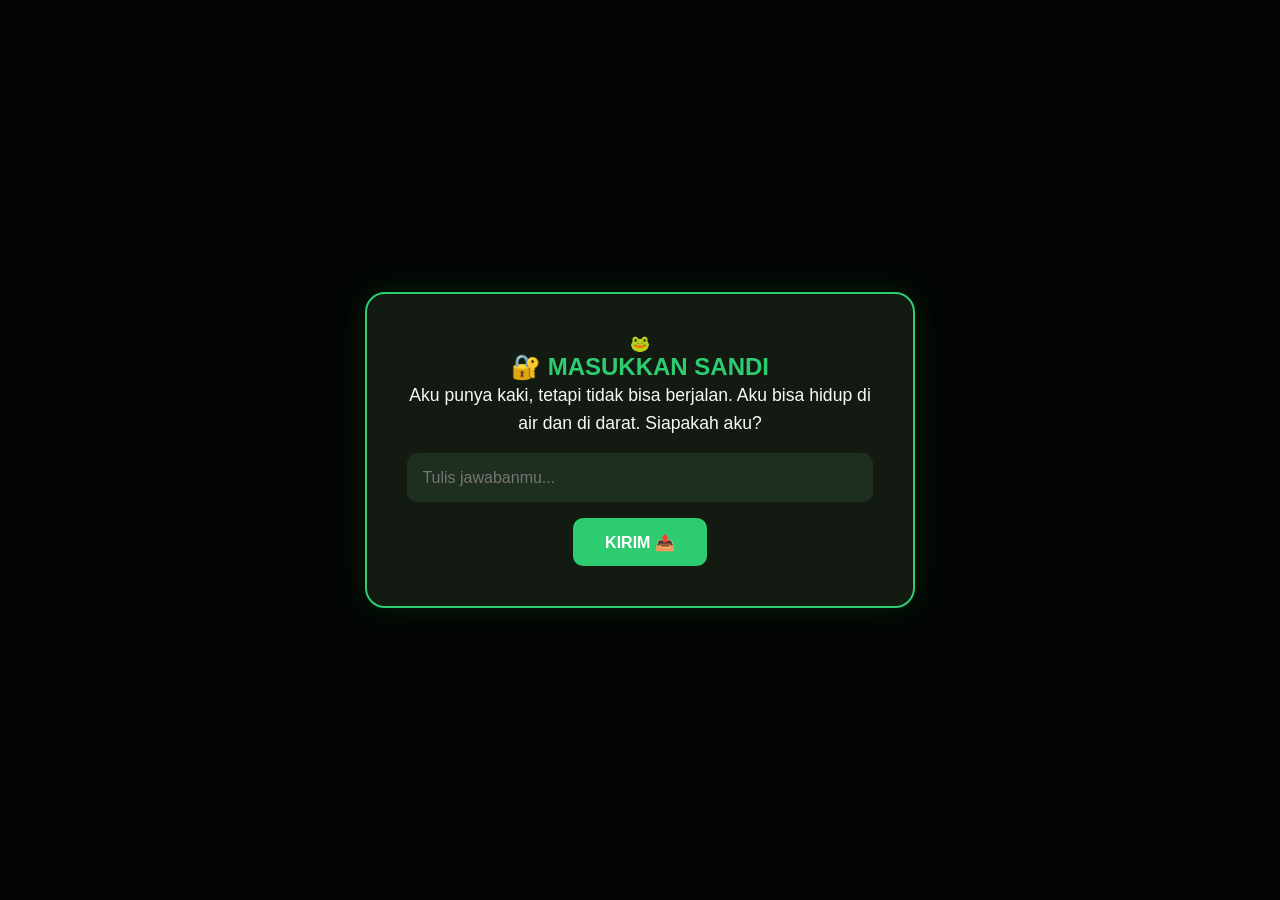
<file: Frog.html>
<!DOCTYPE html>
<html lang="id">
<head>
    <meta charset="UTF-8">
    <meta name="viewport" content="width=device-width, initial-scale=1.0">

    <title>🐸 KATAK | Birthday Experience</title>

    <link rel="stylesheet" href="Frog.css">
</head>

<body>

    <!-- ==================================================
         1. SANDI / TEKA-TEKI
    ================================================== -->

    <section id="sandi-screen" class="screen active">

        <div class="box">

            <div class="icon">🐸</div>

            <h1>🔐 MASUKKAN SANDI</h1>

            <p class="soal">
                Aku punya kaki, tetapi tidak bisa berjalan.
                Aku bisa hidup di air dan di darat.
                Siapakah aku?
            </p>

            <input
                type="text"
                id="jawaban-sandi"
                placeholder="Tulis jawabanmu..."
                autocomplete="off"
            >

            <button id="kirim-sandi">
                KIRIM 📤
            </button>

            <p id="sandi-salah" class="salah hidden">
                Katanya RATU KATAK, masa gatau 😝
            </p>

        </div>

    </section>


    <!-- ==================================================
         2. COUNTDOWN 10 - 0
    ================================================== -->

    <section id="hitung-screen" class="screen hidden">

        <div class="box tengah">

            <p class="label-kecil">
                ACCESS GRANTED
            </p>

            <h2>
                SYSTEM INITIALIZING...
            </h2>

            <div id="angka-hitung" class="angka-besar">
                10
            </div>

            <p class="loading-text">
                Preparing your surprise...
            </p>

        </div>

    </section>


    <!-- ==================================================
         3. KUE
    ================================================== -->

    <section id="kue-screen" class="screen hidden">

        <div class="box tengah">

            <p class="label-kecil">
                STEP 01
            </p>

            <h2>
                🎂 SEBUAH KUE
            </h2>

            <img
                src="20260914_190141_0000.png"
                alt="Kue ulang tahun"
                id="gambar-kue"
                class="gambar-kue"
            >

            <p class="petunjuk">
                🕯️ Lilinnya belum ditiup...
            </p>

            <button id="tiup-lilin">
                TIUP LILIN 💨
            </button>

        </div>

    </section>


    <!-- ==================================================
         4. FINAL COUNTDOWN
    ================================================== -->

    <section id="final-hitung-screen" class="screen hidden">

        <div class="box tengah">

            <p class="label-kecil">
                FINAL SEQUENCE
            </p>

            <div id="angka-final" class="angka-besar">
                3
            </div>

            <p class="final-label">
                GET READY
            </p>

            <p class="final-sub">
                YOUR SURPRISE IS LOADING...
            </p>

        </div>

    </section>


    <!-- ==================================================
         5. HUJAN HAPPY BIRTHDAY
    ================================================== -->

    <section id="hujan-screen" class="screen hidden">

        <div class="birthday-stage">

            <div id="wadah-hujan"></div>

            <div id="bentuk-hati" class="hidden">
                HAPPY BIRTHDAY
            </div>

            <button
                id="lanjut-kado"
                class="hidden"
            >
                LANJUT ➜
            </button>

        </div>

    </section>


    <!-- ==================================================
         6. KADO
    ================================================== -->

    <section id="kado-screen" class="screen hidden">

        <div class="box tengah">

            <p class="label-kecil">
                STEP 02
            </p>

            <h2>
                🎁 ADA SESUATU...
            </h2>

            <img
                src="20260914_190448_0000.png"
                alt="Kado ulang tahun"
                id="gambar-kado"
                class="gambar-kado"
            >

            <p class="petunjuk">
                👉 Klik kadonya untuk membuka
            </p>

        </div>

    </section>


    <!-- ==================================================
         7. ERROR SEQUENCE
    ================================================== -->

    <section id="error-screen" class="screen hidden">

    <div id="error-background"></div>

    <div class="kotak-error" id="kotak-error">

        <div class="error-symbol">
            ⚠
        </div>

        <h2>
            SYSTEM ERROR
        </h2>

        <p id="teks-error">
            Surprise.exe has stopped working.
        </p>

        <button id="error-button">
            ERROR
        </button>

        <span id="hitungan-klik">
            0/3
        </span>

    </div>

    </section>


    <!-- ==================================================
         8. HALAMAN ULANG TAHUN
    ================================================== -->
       <!-- ==================================================
     HALAMAN UTAMA
================================================== -->

<section id="utama-screen" class="screen hidden">

    <main class="konten-utama">

        <!-- ===============================
             KATAK
        =============================== -->

        <div class="karakter-wrapper">

            <img
                src="20260914_190529_0000.png"
                alt="Katak"
                class="gambar-karakter"
            >

        </div>


        <!-- ===============================
             UCAPAN
        =============================== -->

        <section class="bagian ucapan-section">

            <p class="section-label">
                SPECIAL DAY
            </p>

            <h1 class="judul-besar">
                HAPPY BIRTHDAY, RATUUU! 🎉🎂💗
            </h1>

            <div class="ucapan">

                <p class="ucapan-title">
                    HAPPY BIRTHDAY, RATUUU! 🎉🎂💗
                </p>

                <p>
                    Semoga kamu selalu diberi umur yang panjang, 
                    kesehatan, kebahagiaan, dan dijauhkan dari 
                    segala hal buruk serta berbagai masalah yang 
                    mungkin datang dalam hidupmu.
                </p>

                <p>
                    Semoga semua harapan dan keinginanmu bisa 
                    tercapai satu per satu, dan semoga di umur 
                    yang baru ini kamu bisa menjadi pribadi yang 
                    lebih kuat, lebih bahagia, dan selalu 
                    dikelilingi oleh orang-orang yang tulus 
                    menyayangimu. 🫶🏻
                </p>

                <p>
                    Dan ingat ya, Ratuu, setiap kali kamu punya 
                    masalah, jangan pernah ragu untuk bercerita
                    kepada kami. Kamu nggak harus selalu terlihat 
                    kuat dan nggak harus menghadapi semuanya sendirian.
                </p>
                
                <p>
                    Karena teman yang baik nggak akan pernah tega melihat
                    temannya memendam semua kesedihan sendirian.
                </p>
                
                <p>
                    Terkadang, kamu mungkin berusaha menutupi apa yang
                    sedang kamu rasakan,berpura-pura baik-baik saja, dan
                    tersenyum seolah nggak ada apa-apa.
                </p>
                
                <p>
                    Tapi percayalah, kami akan tetap berusaha memahami kamu
                    dari sikapmu, bahkan ketika kamu nggak mengatakan apa pun.
                </p>

            </div>

        </section>


        <!-- ===============================
             ALBUM
        =============================== -->

        <section class="bagian album-section">

            <p class="section-label">
                MEMORY ARCHIVE
            </p>

            <h2>
                📸 ALBUM
            </h2>

            <div class="album-foto">

                <div class="foto-item">
                    <img src="IMG-20260914-WA0108.jpg" alt="Memory 1">
                </div>

                <div class="foto-item">
                    <img src="IMG-20260914-WA0109.jpg" alt="Memory 2">
                </div>

                <div class="foto-item">
                    <img src="IMG-20260914-WA0111.jpg" alt="Memory 3">
                </div>

                <div class="foto-item">
                    <img src="IMG-20260914-WA0118.jpg" alt="Memory 4">
                </div>

                <div class="foto-item">
                    <img src="IMG-20260914-WA0110.jpg" alt="Memory 5">
                </div>

                <div class="foto-item">
                    <img src="IMG-20260914-WA0117.jpg" alt="Memory 6">
                </div>

                <div class="foto-item">
                    <img src="IMG-20260914-WA0107.jpg" alt="Memory 7">
                </div>

                <div class="foto-item">
                    <img src="IMG-20260914-WA0113.jpg" alt="Memory 8">
                </div>

                <div class="foto-item">
                    <img src="IMG-20260912-WA0009(1).jpg" alt="Memory 9">
                </div>

                <div class="foto-item">
                    <img src="IMG-20260914-WA0115.jpg" alt="Memory 10">
                </div>

            </div>

        </section>


        <!-- ===============================
             SPOTIFY
        =============================== -->

        <section class="bagian spotify-section">

            <p class="section-label">
                SOUNDTRACK
            </p>

            <h2>
                🎵 SPOTIFY
            </h2>

            <div class="spotify-box">

                <!--
                    Nanti iframe Spotify dimasukkan di sini.
                -->

                <iframe
                    src="https://open.spotify.com/embed/track/54ZIksXv8B5LXnJ8YwJZ9U"
                    width="100%"
                    height="152"
                    frameborder="0"
                    allowfullscreen=""
                    allow="autoplay; clipboard-write; encrypted-media; fullscreen; picture-in-picture"
                    loading="lazy">
                </iframe>

            </div>

        </section>


        <!-- ===============================
             SURAT
        =============================== -->

        <section class="bagian surat-section">

            <p class="section-label">
                FINAL MESSAGE
            </p>

            <h2>
                💌 SURAT
            </h2>

            <div class="surat">

                <p>
                    Jadi...
                </p>

                <p>
                    Jangan pernah merasa bahwa kamu
                    harus menyelesaikan semuanya 
                    sendirian, ya.
                </p>

                <p>
                     Kalau dunia terasa melelahkan, 
                    kalau ada sesuatu yang mengganggu 
                    pikiranmu, atau kalau kamu cuma 
                    butuh seseorang untuk mendengarkan 
                    ceritamu, kami akan selalu berusaha 
                    ada buat kamu.
                </p>

                <p>
                    Kamu nggak harus selalu punya alasan 
                    untuk bercerita, dan kamu nggak perlu 
                    takut dianggap merepotkan 
                </p>

                <p>
                    Karena terkadang, yang kamu butuhkan 
                    bukanlah solusi, melainkan seseorang 
                    yang mau mendengarkan tanpa menghakimi.
                </p>

                <p class="signature">
                    — MBG
                </p>

            </div>

        </section>


        <!-- ===============================
             NEXT
        =============================== -->

        <section class="next-section">

            <p>
                THE STORY ISN'T OVER YET...
            </p>

            <button
                id="tombol-next"
                class="tombol-besar"
            >
                NEXT ➜
            </button>

        </section>


        <footer>

            <p>
                🐸 Made for the Ratu Katak
                🌋 Created by Incess Krakatau 
            </p>

        </footer>

    </main>

</section>           
 


    <!-- ==================================================
         JAVASCRIPT
    ================================================== -->

    <script src="Frog.js"></script>

</body>
    </html>
</file>
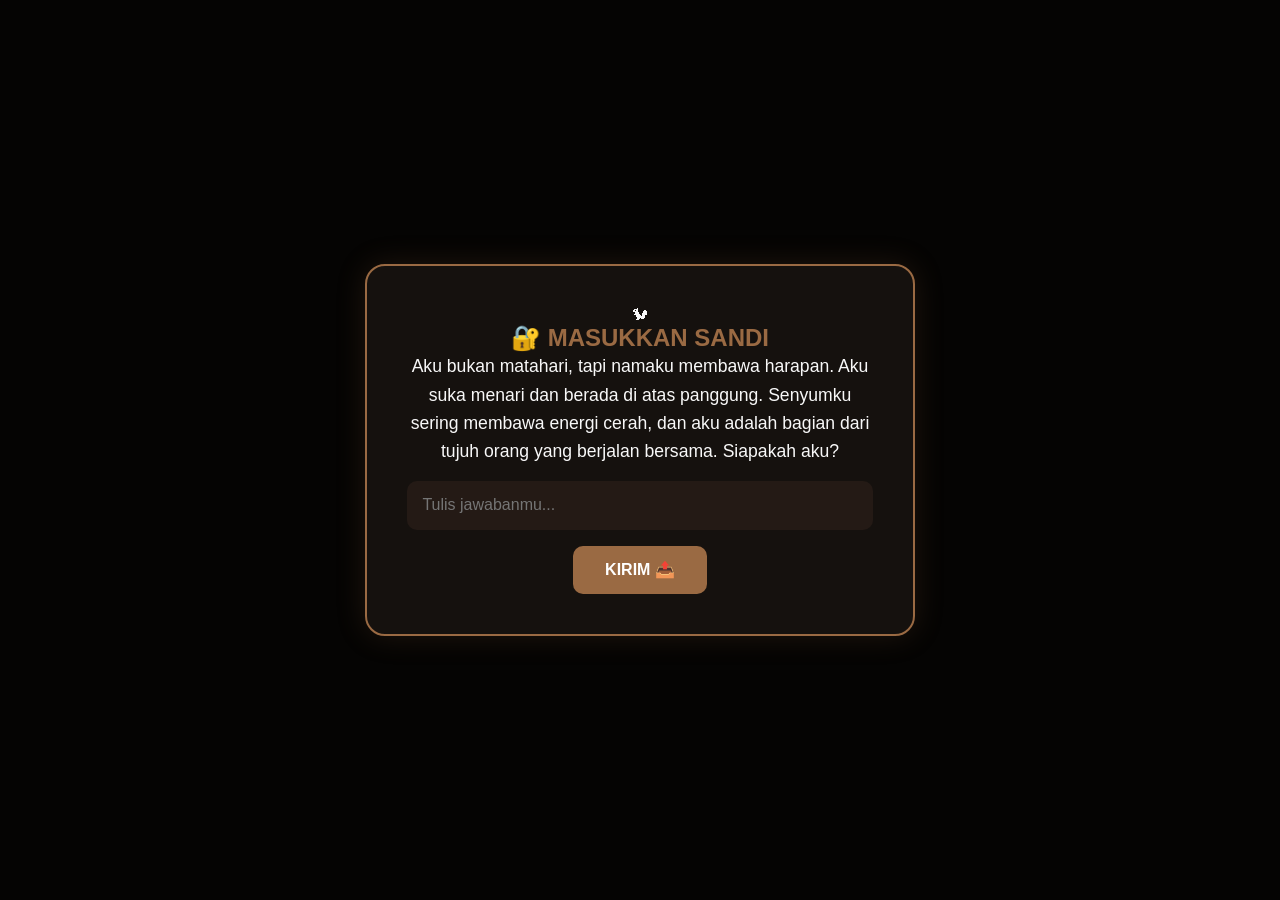
<file: Jhope.html>
<!DOCTYPE html>
<html lang="id">

<head>

    <meta charset="UTF-8">

    <meta
        name="viewport"
        content="width=device-width, initial-scale=1.0"
    >

    <title>🐿 JHOPE | Birthday Experience</title>

    <link
        rel="stylesheet"
        href="Jhope.css"
    >

</head>


<body>


    <!-- ==================================================
         1. SANDI / TEKA-TEKI
    ================================================== -->

    <section
        id="sandi-screen"
        class="screen active"
    >

        <div class="box">

            <div class="icon">
                🐿
            </div>

            <h1>
                🔐 MASUKKAN SANDI
            </h1>

            <p class="soal">
                Aku bukan matahari,
                tapi namaku membawa harapan.
                Aku suka menari dan berada di atas panggung.
                Senyumku sering membawa energi cerah,
                dan aku adalah bagian dari tujuh orang
                yang berjalan bersama.
                Siapakah aku?
            </p>

            <input
                type="text"
                id="jawaban-sandi"
                placeholder="Tulis jawabanmu..."
                autocomplete="off"
            >

            <button id="kirim-sandi">
                KIRIM 📤
            </button>

            <p
                id="sandi-salah"
                class="salah hidden"
            >
                Katanya ISTRI JHOPE,
                masa gatau 😝
            </p>

        </div>

    </section>



    <!-- ==================================================
         2. COUNTDOWN 10 - 0
    ================================================== -->

    <section
        id="hitung-screen"
        class="screen hidden"
    >

        <div class="box tengah">

            <p class="label-kecil">
                ACCESS GRANTED
            </p>

            <h2>
                SYSTEM INITIALIZING...
            </h2>

            <div
                id="angka-hitung"
                class="angka-besar"
            >
                10
            </div>

            <p class="loading-text">
                Preparing your surprise...
            </p>

        </div>

    </section>



    <!-- ==================================================
         3. KUE
    ================================================== -->

    <section
        id="kue-screen"
        class="screen hidden"
    >

        <div class="box tengah">

            <p class="label-kecil">
                STEP 01
            </p>

            <h2>
                🎂 SEBUAH KUE
            </h2>

            <img
                src="file_00000000c26882308c5512f2ee110e20.png"
                alt="Kue ulang tahun"
                id="gambar-kue"
                class="gambar-kue"
            >

            <p class="petunjuk">
                🎂 Kue nya belum diambil...
            </p>

            <button id="ambil-kue">
                AMBIL KUE 🍰
            </button>

        </div>

    </section>



    <!-- ==================================================
         4. FINAL COUNTDOWN
    ================================================== -->

    <section
        id="final-hitung-screen"
        class="screen hidden"
    >

        <div class="box tengah">

            <p class="label-kecil">
                FINAL SEQUENCE
            </p>

            <div
                id="angka-final"
                class="angka-besar"
            >
                3
            </div>

            <p class="final-label">
                GET READY
            </p>

            <p class="final-sub">
                YOUR SURPRISE IS LOADING...
            </p>

        </div>

    </section>



    <!-- ==================================================
         5. HUJAN HAPPY BIRTHDAY
    ================================================== -->

    <section
        id="hujan-screen"
        class="screen hidden"
    >

        <div class="birthday-stage">

            <div id="wadah-hujan"></div>

            <div
                id="bentuk-hati"
                class="hidden"
            >
                HAPPY BIRTHDAY
            </div>

            <button
                id="lanjut-kado"
                class="hidden"
            >
                LANJUT ➜
            </button>

        </div>

    </section>



    <!-- ==================================================
         6. KADO
    ================================================== -->

    <section
        id="kado-screen"
        class="screen hidden"
    >

        <div class="box tengah">

            <p class="label-kecil">
                STEP 02
            </p>

            <h2>
                🎁 ADA SESUATU...
            </h2>

            <img
                src="file_000000000dcc81fa9788ee8ab5171f32.png"
                alt="Kado ulang tahun"
                id="gambar-kado"
                class="gambar-kado"
            >

            <p class="petunjuk">
                👉 Klik kadonya untuk membuka
            </p>

        </div>

    </section>



    <!-- ==================================================
         7. ERROR SEQUENCE
    ================================================== -->

    <section
        id="error-screen"
        class="screen hidden"
    >

        <div id="error-background"></div>

        <div
            class="kotak-error"
            id="kotak-error"
        >

            <div class="error-symbol">
                ⚠
            </div>

            <h2>
                SYSTEM ERROR
            </h2>

            <p id="teks-error">
                Surprise.exe has stopped working.
            </p>

            <button id="error-button">
                ERROR
            </button>

            <span id="hitungan-klik">
                0/3
            </span>

        </div>

    </section>



    <!-- ==================================================
         8. HALAMAN ULANG TAHUN
    ================================================== -->

    <section
        id="utama-screen"
        class="screen hidden"
    >

        <main class="konten-utama">


            <!-- ===============================
                 J-HOPE
            =============================== -->

            <div class="karakter-wrapper">

                <img
                    src="1000543958-removebg-preview.png"
                    alt="J-Hope"
                    class="gambar-karakter"
                >

            </div>



            <!-- ===============================
                 UCAPAN
            =============================== -->

            <section
                class="bagian ucapan-section"
            >

                <p class="section-label">
                    SPECIAL DAY
                </p>

                <h1 class="judul-besar">
                    HAPPY BIRTHDAY
                </h1>

                <div class="ucapan">

                    <p class="ucapan-title">
                        HABEDEEEEE ADEKKKKK! 🎉🐿️🤎
                    </p>

                    <p>
                        Selamat ulang tahun untuk
                        istri J-Hope tercinta.
                    </p>

                    <p>
                        Semoga hari ini menjadi salah
                        satu hari yang paling
                        menyenangkan, dan semoga
                        tahun ini membawa banyak
                        hal baik untukmu.
                    </p>

                    <p>
                        Tetap jadi kamu yang unik,
                        lucu, menyebalkan, dan
                        tentunya tetap menjadi
                        istri J-Hope. 🐿️🤎
                    </p>

                </div>

            </section>



            <!-- ===============================
                 ALBUM
            =============================== -->

            <section
                class="bagian album-section"
            >

                <p class="section-label">
                    MEMORY ARCHIVE
                </p>

                <h2>
                    📸 ALBUM
                </h2>

                <div class="album-foto">


                    <div class="foto-item">
                        <img
                            src="IMG-20260914-WA0108.jpg"
                            alt="Memory 1"
                        >
                    </div>


                    <div class="foto-item">
                        <img
                            src="IMG-20260914-WA0109.jpg"
                            alt="Memory 2"
                        >
                    </div>


                    <div class="foto-item">
                        <img
                            src="IMG-20260914-WA0111.jpg"
                            alt="Memory 3"
                        >
                    </div>


                    <div class="foto-item">
                        <img
                            src="IMG-20260914-WA0118.jpg"
                            alt="Memory 4"
                        >
                    </div>


                    <div class="foto-item">
                        <img
                            src="IMG-20260914-WA0110.jpg"
                            alt="Memory 5"
                        >
                    </div>


                    <div class="foto-item">
                        <img
                            src="IMG-20260914-WA0117.jpg"
                            alt="Memory 6"
                        >
                    </div>


                    <div class="foto-item">
                        <img
                            src="IMG-20260914-WA0107.jpg"
                            alt="Memory 7"
                        >
                    </div>


                    <div class="foto-item">
                        <img
                            src="IMG-20260914-WA0113.jpg"
                            alt="Memory 8"
                        >
                    </div>


                    <div class="foto-item">
                        <img
                            src="IMG-20260912-WA0009(1).jpg"
                            alt="Memory 9"
                        >
                    </div>


                    <div class="foto-item">
                        <img
                            src="IMG-20260914-WA0115.jpg"
                            alt="Memory 10"
                        >
                    </div>


                </div>

            </section>



            <!-- ===============================
                 SPOTIFY
            =============================== -->

            <section
                class="bagian spotify-section"
            >

                <p class="section-label">
                    SOUNDTRACK
                </p>

                <h2>
                    🎵 SPOTIFY
                </h2>

                <div class="spotify-box">

                    <iframe
                        src="https://open.spotify.com/embed/track/54ZIksXv8B5LXnJ8YwJZ9U"
                        width="100%"
                        height="152"
                        frameborder="0"
                        allowfullscreen=""
                        allow="autoplay; clipboard-write; encrypted-media; fullscreen; picture-in-picture"
                        loading="lazy">
                    </iframe>

                </div>

            </section>



            <!-- ===============================
                 SURAT
            =============================== -->

            <section
                class="bagian surat-section"
            >

                <p class="section-label">
                    FINAL MESSAGE
                </p>

                <h2>
                    💌 SURAT
                </h2>

                <div class="surat">

                    <p>
                        Ni Hao...
                    </p>

                    <p>
                        Di hari spesial ini, saya
                        Incess Krakatau cuma mau
                        bilang: terima kasih sudah
                        ada di dunia ini.
                    </p>

                    <p>
                        Terima kasih sudah menjadi
                        dirimu sendiri. Semoga
                        perjalananmu ke depan
                        dipenuhi banyak hal baik,
                        orang-orang baik, dan alasan
                        untuk terus tersenyum.
                    </p>

                    <p>
                        Semoga semua impianmu
                        perlahan menemukan jalannya
                        untuk menjadi nyata.
                    </p>

                    <p>
                        Selamat ulang tahun,
                        wahai ISTRI JHOPE. 🐿️🤎
                    </p>

                    <p class="signature">
                        — Incess Krakatau
                    </p>

                </div>

            </section>



            <!-- ===============================
                 NEXT
            =============================== -->

            <section class="next-section">

                <p>
                    THE STORY ISN'T OVER YET...
                </p>

                <button
                    id="tombol-next"
                    class="tombol-besar"
                >
                    NEXT ➜
                </button>

            </section>



            <footer>

                <p>
                    🐿️ Made for the istri J-Hope
                </p>

            </footer>


        </main>

    </section>



    <!-- ==================================================
         JAVASCRIPT
    ================================================== -->

    <script src="Jhope.js"></script>

</body>

</html>
</file>
<file: Frog.css>
:root {
    --hijau: #2ecc71;
    --hijau-gelap: #27ae60;
    --hijau-terang: #8cffb5;
    --hitam: #030603;
    --abu: #121a12;
    --abu-terang: #1a261a;
    --putih: #f8f8f8;
    --merah: #ff4444;
 }

/* =====================================================
   RESET
===================================================== */

* {
    margin: 0;
    padding: 0;
    box-sizing: border-box;
    font-family: "Segoe UI", sans-serif;
}


html {
    scroll-behavior: smooth;
}


body {
    background: var(--hitam);
    color: var(--putih);
    min-height: 100vh;
    overflow-x: hidden;
}


/* =====================================================
   SCREEN UMUM
===================================================== */

.screen {
    position: fixed;
    inset: 0;

    display: flex;
    align-items: center;
    justify-content: center;

    padding: 2rem;

    opacity: 0;
    visibility: hidden;

    transition:
        opacity 0.5s ease,
        visibility 0.5s ease;
}


.screen.active {
    opacity: 1;
    visibility: visible;
}


.screen.hidden {
    display: none !important;
}


/* =====================================================
   KHUSUS HALAMAN UTAMA
   HARUS BISA SCROLL
===================================================== */

#utama-screen {
    position: absolute;
    inset: auto;

    top: 0;
    left: 0;

    width: 100%;
    min-height: 100vh;
    height: auto;

    display: block;

    padding: 0;

    opacity: 0;
    visibility: hidden;

    overflow: visible;
}


#utama-screen.active {
    display: block;

    opacity: 1;
    visibility: visible;
}


#utama-screen.hidden {
    display: none !important;
}


/* =====================================================
   BOX
===================================================== */

.box {
    width: min(90%, 550px);

    background: var(--abu);

    padding: 2.5rem;

    border-radius: 20px;

    border: 2px solid var(--hijau);

    text-align: center;

    box-shadow:
        0 0 30px rgba(46, 204, 113, 0.12);
}


.box.penuh {
    width: min(95%, 700px);
    min-height: 400px;
}


.box.tengah {
    text-align: center;
}



/* =====================================================
   TEXT
===================================================== */

h1,
h2,
h3 {
    color: var(--hijau);
}


h2 {
    margin-bottom: 1.5rem;
    font-size: 1.5rem;
}


.soal {
    font-size: 1.1rem;
    line-height: 1.6;
    margin-bottom: 1rem;
}


.label-kecil,
.section-label {
    color: var(--hijau);
    font-size: 0.75rem;
    font-weight: 700;
    letter-spacing: 0.25em;
    margin-bottom: 0.8rem;
}


.loading-text,
.final-sub {
    color: #88aa88;
}


.final-label {
    color: var(--hijau);
    font-size: 1.2rem;
    font-weight: bold;
    letter-spacing: 0.2em;
}


/* =====================================================
   INPUT
===================================================== */

input {
    width: 100%;

    padding: 0.9rem;

    margin-bottom: 1rem;

    border-radius: 10px;

    border: 1px solid transparent;

    outline: none;

    background: #1f2f1f;

    color: white;

    font-size: 1rem;

    transition: border 0.2s;
}


input:focus {
    border-color: var(--hijau);
}


/* =====================================================
   BUTTON
===================================================== */

button {
    background: var(--hijau);

    color: white;

    border: none;

    padding: 0.9rem 2rem;

    border-radius: 10px;

    font-size: 1rem;

    font-weight: 600;

    cursor: pointer;

    transition:
        transform 0.2s,
        background 0.2s,
        box-shadow 0.2s;
}


button:hover {
    background: var(--hijau-gelap);

    transform: scale(1.05);

    box-shadow:
        0 0 20px rgba(46, 204, 113, 0.3);
}


button:disabled {
    opacity: 0.5;
    cursor: not-allowed;
    transform: none;
}


/* =====================================================
   SALAH
===================================================== */

.salah {
    color: #ff6b6b;
    margin-top: 0.5rem;
}


/* =====================================================
   HIDDEN
===================================================== */

.hidden {
    display: none !important;
}


/* =====================================================
   COUNTDOWN
===================================================== */

.angka-besar {
    font-size: 5rem;

    font-weight: bold;

    color: var(--hijau);

    margin: 2rem 0;

    text-shadow:
        0 0 25px rgba(46, 204, 113, 0.5);
}


.angka-besar.pulse {
    animation: pulseNumber 0.3s ease;
}


@keyframes pulseNumber {

    0% {
        transform: scale(0.8);
        opacity: 0.4;
    }

    100% {
        transform: scale(1);
        opacity: 1;
    }

}


/* =====================================================
   KUE & KADO
===================================================== */

.gambar-kue,
.gambar-kado {

    max-width: 280px;

    width: 80%;

    margin: 1.5rem auto;

    display: block;

    border-radius: 12px;

    transition:
        transform 0.3s ease,
        filter 0.3s ease;

}


.gambar-kue:hover,
.gambar-kado:hover {

    transform: scale(1.05);

}


.petunjuk {

    color: #88aa88;

    font-style: italic;

    margin-bottom: 1rem;

}


/* =====================================================
   HUJAN HAPPY BIRTHDAY
===================================================== */

#hujan-screen {
    background:
        radial-gradient(
            circle at center,
            #102512 0%,
            #030603 70%
        );
}


.birthday-stage {

    position: relative;

    width: 100%;
    height: 100%;

    display: flex;

    align-items: center;

    justify-content: center;

    overflow: hidden;

}


#wadah-hujan {

    position: absolute;

    inset: 0;

    width: 100%;
    height: 100%;

    overflow: hidden;

}


/* =====================================================
   TEKS JATUH
===================================================== */

.teks-jatuh {

    position: absolute;

    top: -50px;

    font-size: 1rem;

    font-weight: bold;

    color: var(--hijau);

    white-space: nowrap;

    pointer-events: none;

    text-shadow:
        0 0 10px rgba(46, 204, 113, 0.6);

    animation:
        jatuh 3.5s linear forwards;

}


@keyframes jatuh {

    from {
        transform:
            translateY(-60px)
            rotate(0deg);

        opacity: 0;
    }

    10% {
        opacity: 1;
    }

    to {
        transform:
            translateY(110vh)
            rotate(8deg);

        opacity: 0;
    }

}


/* =====================================================
   LOVE DARI HAPPY BIRTHDAY
===================================================== */

.love-text {

    position: absolute;

    transform:
        translate(-50%, -50%);

    color: var(--hijau-terang);

    font-size: clamp(
        7px,
        1.2vw,
        14px
    );

    font-weight: 800;

    white-space: nowrap;

    opacity: 0;

    pointer-events: none;

    text-shadow:
        0 0 8px rgba(46, 204, 113, 0.8),
        0 0 18px rgba(46, 204, 113, 0.35);

    animation:
        loveMuncul 0.8s ease forwards;

}


@keyframes loveMuncul {

    from {
        opacity: 0;
        transform:
            translate(-50%, -50%)
            scale(0);
    }

    to {
        opacity: 1;
        transform:
            translate(-50%, -50%)
            scale(1);
    }

}


/* =====================================================
   TULISAN HAPPY BIRTHDAY TENGAH
===================================================== */

#bentuk-hati {

    position: absolute;

    top: 50%;
    left: 50%;

    transform:
        translate(-50%, -50%)
        scale(0);

    color: white;

    font-size: clamp(
        1.5rem,
        5vw,
        4rem
    );

    font-weight: 900;

    letter-spacing: 0.08em;

    text-align: center;

    text-shadow:
        0 0 15px var(--hijau),
        0 0 40px var(--hijau);

    pointer-events: none;

}


#bentuk-hati.muncul {

    animation:
        munculLove 1s
        cubic-bezier(.17,.67,.3,1.3)
        forwards;

}


@keyframes munculLove {

    from {
        opacity: 0;
        transform:
            translate(-50%, -50%)
            scale(0);
    }

    to {
        opacity: 1;
        transform:
            translate(-50%, -50%)
            scale(1);
    }

}


/* =====================================================
   TOMBOL LANJUT
===================================================== */

#lanjut-kado {

    position: absolute;

    left: 50%;
    bottom: 8%;

    transform:
        translateX(-50%)
        scale(0);

}


#lanjut-kado.muncul {

    animation:
        munculButton 0.8s ease forwards;

}


@keyframes munculButton {

    to {
        transform:
            translateX(-50%)
            scale(1);
    }

}


/* =====================================================
   ERROR
===================================================== */

#error-screen {

    background:
        radial-gradient(
            circle,
            #250909,
            #030303 70%
        );

}


.kotak-error {

    position: relative;

    z-index: 10;

    background: #2c1a1a;

    border: 2px solid var(--merah);

    padding: 2.5rem;

    border-radius: 15px;

    text-align: center;

    cursor: pointer;

    transition:
        all 0.3s;

    box-shadow:
        0 0 30px rgba(255, 68, 68, 0.15);

}


.kotak-error h2 {

    color: var(--merah);

}


.kotak-error.beres {

    background: #1a2f1a;

    border-color: var(--hijau);

}


.kotak-error.beres h2 {

    color: var(--hijau);

}


.error-symbol {

    font-size: 3rem;

    color: var(--merah);

    margin-bottom: 1rem;

}


#hitungan-klik {

    display: block;

    margin-top: 1rem;

    color: #ff8888;

    font-weight: bold;

}


#error-button {

    margin-top: 1.5rem;

    background: var(--merah);

}


#error-button:hover {

    background: #cc2222;

}


.shake {

    animation:
        shake 0.35s ease;

}


@keyframes shake {

    0%,
    100% {
        transform: translateX(0);
    }

    25% {
        transform: translateX(-10px);
    }

    75% {
        transform: translateX(10px);
    }

}


/* =====================================================
   ERROR LEVEL
===================================================== */

.error-level-1 {
    animation:
        errorFlash 0.5s;
}


.error-level-2 {
    animation:
        errorFlash 0.25s infinite;
}


.error-level-3 {
    animation:
        errorChaos 0.15s infinite;
}


@keyframes errorFlash {

    50% {
        filter: brightness(2);
    }

}


@keyframes errorChaos {

    50% {
        transform:
            translate(
                2px,
                -2px
            );
    }

}


/* =====================================================
   HALAMAN UTAMA
===================================================== */

.konten-utama {

    width: min(
        900px,
        100%
    );

    min-height: 100vh;

    margin: 0 auto;

    padding:
        50px
        20px
        100px;

    text-align: center;

}


/* =====================================================
   KARAKTER
===================================================== */

.karakter-wrapper {

    margin-bottom: 25px;

}


.gambar-karakter {

    max-width: 220px;

    width: 65%;

    height: auto;

    border-radius: 50%;

    border: 4px solid var(--hijau);

    box-shadow:
        0 0 30px
        rgba(46, 204, 113, 0.25);

}


/* =====================================================
   JUDUL
===================================================== */

.judul-besar {

    font-size:
        clamp(
            2rem,
            7vw,
            4.5rem
        );

    color: var(--hijau);

    margin-bottom: 3rem;

    line-height: 1;

    text-shadow:
        0 0 20px
        rgba(46, 204, 113, 0.3);

}


/* =====================================================
   BAGIAN
===================================================== */

.bagian {

    background:
        linear-gradient(
            145deg,
            var(--abu),
            var(--abu-terang)
        );

    padding: 2rem;

    border-radius: 18px;

    border-left:
        4px solid var(--hijau);

    margin-bottom: 2.5rem;

    text-align: left;

    box-shadow:
        0 10px 30px
        rgba(0, 0, 0, 0.25);

}


.bagian h2 {

    margin-bottom: 1.5rem;

}


.section-description {

    color: #9ab09a;

    line-height: 1.6;

    margin-bottom: 1.5rem;

}


/* =====================================================
   UCAPAN
===================================================== */

.ucapan {

    background: #1a2f1a;

    padding: 2rem;

    border-radius: 14px;

    line-height: 1.8;

}


.ucapan p {

    margin-bottom: 1rem;

}


.ucapan p:last-child {

    margin-bottom: 0;

}


.ucapan-title {

    color: var(--hijau);

    font-size: 1.3rem;

    font-weight: bold;

}


/* =====================================================
   ALBUM
===================================================== */

.album-foto {

    display: grid;

    grid-template-columns:
        repeat(
            auto-fit,
            minmax(
                140px,
                1fr
            )
        );

    gap: 1rem;

}


.foto-item {

    overflow: hidden;

    border-radius: 12px;

    background: #0c120c;

}


.foto-item img {

    display: block;

    width: 100%;

    aspect-ratio: 1;

    object-fit: cover;

    transition:
        transform 0.4s ease;

}


.foto-item:hover img {

    transform:
        scale(1.08);

}


/* =====================================================
   SPOTIFY
===================================================== */

.spotify-section {

    text-align: left;

}


.spotify-box {

    width: 100%;

    overflow: hidden;

    border-radius: 14px;

}


.spotify-box iframe {

    display: block;

    width: 100%;

    max-width: 100%;

    border: 0;

}


/* =====================================================
   SURAT
===================================================== */

.surat {

    background:
        #1a2f1a;

    padding: 2rem;

    border-radius: 14px;

    line-height: 1.8;

}


.surat p {

    margin-bottom: 1.2rem;

}


.surat p:last-child {

    margin-bottom: 0;

}


.signature {

    text-align: right;

    margin-top: 2rem;

    color: #88cc88;

    font-style: italic;

}


/* =====================================================
   NEXT
===================================================== */

.next-section {

    padding:
        30px
        20px
        60px;

    text-align: center;

}


.next-section p {

    color: #6f8c6f;

    font-size: 0.8rem;

    letter-spacing: 0.2em;

    margin-bottom: 1.5rem;

}


.tombol-besar {

    font-size: 1.3rem;

    padding:
        1rem
        3rem;

}


/* =====================================================
   FOOTER
===================================================== */

footer {

    color: #506050;

    font-size: 0.8rem;

    padding:
        20px;

}


/* =====================================================
   MOBILE
===================================================== */

@media (max-width: 600px) {

    .screen:not(#utama-screen) {

        padding:
            1rem;

    }


    .box {

        width: 95%;

        padding:
            1.5rem;

    }


    .angka-besar {

        font-size:
            3.5rem;

    }


    .konten-utama {

        padding:
            35px
            15px
            80px;

    }


    .bagian {

        padding:
            1.2rem;

    }


    .ucapan,
    .surat {

        padding:
            1.3rem;

    }


    .album-foto {

        grid-template-columns:
            repeat(
                2,
                1fr
            );

        gap:
            0.7rem;

    }


    .judul-besar {

        font-size:
            2.5rem;

    }


    .love-text {

        font-size:
            7px;

    }

    }
</file>
<file: Jhope.css>
:root {
    --coklat: #9a6a43;
    --coklat-gelap: #70482d;
    --coklat-terang: #d4a574;
    --hitam: #050403;
    --abu: #15110e;
    --abu-terang: #211914;
    --putih: #f8f8f8;
    --merah: #ff4444;
}

/* =====================================================
   RESET
===================================================== */

* {
    margin: 0;
    padding: 0;
    box-sizing: border-box;
    font-family: "Segoe UI", sans-serif;
}

html {
    scroll-behavior: smooth;
}

body {
    background: var(--hitam);
    color: var(--putih);
    min-height: 100vh;
    overflow-x: hidden;
}


/* =====================================================
   SCREEN UMUM
===================================================== */

.screen {
    position: fixed;
    inset: 0;

    display: flex;
    align-items: center;
    justify-content: center;

    padding: 2rem;

    opacity: 0;
    visibility: hidden;

    transition:
        opacity 0.5s ease,
        visibility 0.5s ease;
}

.screen.active {
    opacity: 1;
    visibility: visible;
}

.screen.hidden {
    display: none !important;
}


/* =====================================================
   KHUSUS HALAMAN UTAMA
   HARUS BISA SCROLL
===================================================== */

#utama-screen {
    position: absolute;
    inset: auto;

    top: 0;
    left: 0;

    width: 100%;
    min-height: 100vh;
    height: auto;

    display: block;

    padding: 0;

    opacity: 0;
    visibility: hidden;

    overflow: visible;
}

#utama-screen.active {
    display: block;

    opacity: 1;
    visibility: visible;
}

#utama-screen.hidden {
    display: none !important;
}


/* =====================================================
   BOX
===================================================== */

.box {
    width: min(90%, 550px);

    background: var(--abu);

    padding: 2.5rem;

    border-radius: 20px;

    border: 2px solid var(--coklat);

    text-align: center;

    box-shadow:
        0 0 30px rgba(154, 106, 67, 0.18);
}

.box.penuh {
    width: min(95%, 700px);
    min-height: 400px;
}

.box.tengah {
    text-align: center;
}


/* =====================================================
   TEXT
===================================================== */

h1,
h2,
h3 {
    color: var(--coklat);
}

h2 {
    margin-bottom: 1.5rem;
    font-size: 1.5rem;
}

.soal {
    font-size: 1.1rem;
    line-height: 1.6;
    margin-bottom: 1rem;
}

.label-kecil,
.section-label {
    color: var(--coklat);
    font-size: 0.75rem;
    font-weight: 700;
    letter-spacing: 0.25em;
    margin-bottom: 0.8rem;
}

.loading-text,
.final-sub {
    color: #a98a70;
}

.final-label {
    color: var(--coklat);
    font-size: 1.2rem;
    font-weight: bold;
    letter-spacing: 0.2em;
}


/* =====================================================
   INPUT
===================================================== */

input {
    width: 100%;

    padding: 0.9rem;

    margin-bottom: 1rem;

    border-radius: 10px;

    border: 1px solid transparent;

    outline: none;

    background: #241a15;

    color: white;

    font-size: 1rem;

    transition: border 0.2s;
}

input:focus {
    border-color: var(--coklat);
}


/* =====================================================
   BUTTON
===================================================== */

button {
    background: var(--coklat);

    color: white;

    border: none;

    padding: 0.9rem 2rem;

    border-radius: 10px;

    font-size: 1rem;

    font-weight: 600;

    cursor: pointer;

    transition:
        transform 0.2s,
        background 0.2s,
        box-shadow 0.2s;
}

button:hover {
    background: var(--coklat-gelap);

    transform: scale(1.05);

    box-shadow:
        0 0 20px rgba(154, 106, 67, 0.35);
}

button:disabled {
    opacity: 0.5;
    cursor: not-allowed;
    transform: none;
}


/* =====================================================
   SALAH
===================================================== */

.salah {
    color: #ff6b6b;
    margin-top: 0.5rem;
}


/* =====================================================
   HIDDEN
===================================================== */

.hidden {
    display: none !important;
}


/* =====================================================
   COUNTDOWN
===================================================== */

.angka-besar {
    font-size: 5rem;

    font-weight: bold;

    color: var(--coklat);

    margin: 2rem 0;

    text-shadow:
        0 0 25px rgba(154, 106, 67, 0.55);
}

.angka-besar.pulse {
    animation: pulseNumber 0.3s ease;
}

@keyframes pulseNumber {

    0% {
        transform: scale(0.8);
        opacity: 0.4;
    }

    100% {
        transform: scale(1);
        opacity: 1;
    }
}


/* =====================================================
   KUE & KADO
===================================================== */

.gambar-kue,
.gambar-kado {
    max-width: 280px;

    width: 80%;

    margin: 1.5rem auto;

    display: block;

    border-radius: 12px;

    transition:
        transform 0.3s ease,
        filter 0.3s ease;
}

.gambar-kue:hover,
.gambar-kado:hover {
    transform: scale(1.05);
}

.petunjuk {
    color: #a98a70;

    font-style: italic;

    margin-bottom: 1rem;
}


/* =====================================================
   HUJAN HAPPY BIRTHDAY
===================================================== */

#hujan-screen {
    background:
        radial-gradient(
            circle at center,
            #2b1b10 0%,
            #050403 70%
        );
}

.birthday-stage {
    position: relative;

    width: 100%;
    height: 100%;

    display: flex;

    align-items: center;

    justify-content: center;

    overflow: hidden;
}

#wadah-hujan {
    position: absolute;

    inset: 0;

    width: 100%;
    height: 100%;

    overflow: hidden;
}


/* =====================================================
   TEKS JATUH
===================================================== */

.teks-jatuh {
    position: absolute;

    top: -50px;

    font-size: 1rem;

    font-weight: bold;

    color: var(--coklat);

    white-space: nowrap;

    pointer-events: none;

    text-shadow:
        0 0 10px rgba(154, 106, 67, 0.65);

    animation:
        jatuh 3.5s linear forwards;
}

@keyframes jatuh {

    from {
        transform:
            translateY(-60px)
            rotate(0deg);

        opacity: 0;
    }

    10% {
        opacity: 1;
    }

    to {
        transform:
            translateY(110vh)
            rotate(8deg);

        opacity: 0;
    }
}


/* =====================================================
   LOVE DARI HAPPY BIRTHDAY
===================================================== */

.love-text {
    position: absolute;

    transform:
        translate(-50%, -50%);

    color: var(--coklat-terang);

    font-size: clamp(
        7px,
        1.2vw,
        14px
    );

    font-weight: 800;

    white-space: nowrap;

    opacity: 0;

    pointer-events: none;

    text-shadow:
        0 0 8px rgba(212, 165, 116, 0.85),
        0 0 18px rgba(154, 106, 67, 0.4);

    animation:
        loveMuncul 0.8s ease forwards;
}

@keyframes loveMuncul {

    from {
        opacity: 0;

        transform:
            translate(-50%, -50%)
            scale(0);
    }

    to {
        opacity: 1;

        transform:
            translate(-50%, -50%)
            scale(1);
    }
}


/* =====================================================
   TULISAN HAPPY BIRTHDAY TENGAH
===================================================== */

#bentuk-hati {
    position: absolute;

    top: 50%;
    left: 50%;

    transform:
        translate(-50%, -50%)
        scale(0);

    color: white;

    font-size: clamp(
        1.5rem,
        5vw,
        4rem
    );

    font-weight: 900;

    letter-spacing: 0.08em;

    text-align: center;

    text-shadow:
        0 0 15px var(--coklat),
        0 0 40px var(--coklat);

    pointer-events: none;
}

#bentuk-hati.muncul {
    animation:
        munculLove 1s
        cubic-bezier(.17,.67,.3,1.3)
        forwards;
}

@keyframes munculLove {

    from {
        opacity: 0;

        transform:
            translate(-50%, -50%)
            scale(0);
    }

    to {
        opacity: 1;

        transform:
            translate(-50%, -50%)
            scale(1);
    }
}


/* =====================================================
   TOMBOL LANJUT
===================================================== */

#lanjut-kado {
    position: absolute;

    left: 50%;
    bottom: 8%;

    transform:
        translateX(-50%)
        scale(0);
}

#lanjut-kado.muncul {
    animation:
        munculButton 0.8s ease forwards;
}

@keyframes munculButton {

    to {
        transform:
            translateX(-50%)
            scale(1);
    }
}


/* =====================================================
   ERROR
===================================================== */

#error-screen {
    background:
        radial-gradient(
            circle,
            #250909,
            #030303 70%
        );
}

.kotak-error {
    position: relative;

    z-index: 10;

    background: #2c1a1a;

    border: 2px solid var(--merah);

    padding: 2.5rem;

    border-radius: 15px;

    text-align: center;

    cursor: pointer;

    transition:
        all 0.3s;

    box-shadow:
        0 0 30px rgba(255, 68, 68, 0.15);
}

.kotak-error h2 {
    color: var(--merah);
}

.kotak-error.beres {
    background: #211914;

    border-color: var(--coklat);
}

.kotak-error.beres h2 {
    color: var(--coklat);
}

.error-symbol {
    font-size: 3rem;

    color: var(--merah);

    margin-bottom: 1rem;
}

#hitungan-klik {
    display: block;

    margin-top: 1rem;

    color: #ff8888;

    font-weight: bold;
}

#error-button {
    margin-top: 1.5rem;

    background: var(--merah);
}

#error-button:hover {
    background: #cc2222;
}

.shake {
    animation:
        shake 0.35s ease;
}

@keyframes shake {

    0%,
    100% {
        transform: translateX(0);
    }

    25% {
        transform: translateX(-10px);
    }

    75% {
        transform: translateX(10px);
    }
}


/* =====================================================
   ERROR LEVEL
===================================================== */

.error-level-1 {
    animation:
        errorFlash 0.5s;
}

.error-level-2 {
    animation:
        errorFlash 0.25s infinite;
}

.error-level-3 {
    animation:
        errorChaos 0.15s infinite;
}

@keyframes errorFlash {

    50% {
        filter: brightness(2);
    }
}

@keyframes errorChaos {

    50% {
        transform:
            translate(
                2px,
                -2px
            );
    }
}


/* =====================================================
   HALAMAN UTAMA
===================================================== */

.konten-utama {
    width: min(
        900px,
        100%
    );

    min-height: 100vh;

    margin: 0 auto;

    padding:
        50px
        20px
        100px;

    text-align: center;
}


/* =====================================================
   KARAKTER J-HOPE
===================================================== */

.karakter-wrapper {
    margin-bottom: 25px;
}

.gambar-karakter {
    max-width: 220px;

    width: 65%;

    height: auto;

    border-radius: 50%;

    border: 4px solid var(--coklat);

    box-shadow:
        0 0 30px
        rgba(154, 106, 67, 0.3);
}


/* =====================================================
   JUDUL
===================================================== */

.judul-besar {
    font-size:
        clamp(
            2rem,
            7vw,
            4.5rem
        );

    color: var(--coklat);

    margin-bottom: 3rem;

    line-height: 1;

    text-shadow:
        0 0 20px
        rgba(154, 106, 67, 0.35);
}


/* =====================================================
   BAGIAN
===================================================== */

.bagian {
    background:
        linear-gradient(
            145deg,
            var(--abu),
            var(--abu-terang)
        );

    padding: 2rem;

    border-radius: 18px;

    border-left:
        4px solid var(--coklat);

    margin-bottom: 2.5rem;

    text-align: left;

    box-shadow:
        0 10px 30px
        rgba(0, 0, 0, 0.3);
}

.bagian h2 {
    margin-bottom: 1.5rem;
}

.section-description {
    color: #a98a70;

    line-height: 1.6;

    margin-bottom: 1.5rem;
}


/* =====================================================
   UCAPAN
===================================================== */

.ucapan {
    background: #241a15;

    padding: 2rem;

    border-radius: 14px;

    line-height: 1.8;
}

.ucapan p {
    margin-bottom: 1rem;
}

.ucapan p:last-child {
    margin-bottom: 0;
}

.ucapan-title {
    color: var(--coklat);

    font-size: 1.3rem;

    font-weight: bold;
}


/* =====================================================
   ALBUM
===================================================== */

.album-foto {
    display: grid;

    grid-template-columns:
        repeat(
            auto-fit,
            minmax(
                140px,
                1fr
            )
        );

    gap: 1rem;
}

.foto-item {
    overflow: hidden;

    border-radius: 12px;

    background: #0c0907;
}

.foto-item img {
    display: block;

    width: 100%;

    aspect-ratio: 1;

    object-fit: cover;

    transition:
        transform 0.4s ease;
}

.foto-item:hover img {
    transform:
        scale(1.08);
}


/* =====================================================
   SPOTIFY
===================================================== */

.spotify-section {
    text-align: left;
}

.spotify-box {
    width: 100%;

    overflow: hidden;

    border-radius: 14px;
}

.spotify-box iframe {
    display: block;

    width: 100%;

    max-width: 100%;

    border: 0;
}


/* =====================================================
   SURAT
===================================================== */

.surat {
    background:
        #241a15;

    padding: 2rem;

    border-radius: 14px;

    line-height: 1.8;
}

.surat p {
    margin-bottom: 1.2rem;
}

.surat p:last-child {
    margin-bottom: 0;
}

.signature {
    text-align: right;

    margin-top: 2rem;

    color: #c49a73;

    font-style: italic;
}


/* =====================================================
   NEXT
===================================================== */

.next-section {
    padding:
        30px
        20px
        60px;

    text-align: center;
}

.next-section p {
    color: #80634c;

    font-size: 0.8rem;

    letter-spacing: 0.2em;

    margin-bottom: 1.5rem;
}

.tombol-besar {
    font-size: 1.3rem;

    padding:
        1rem
        3rem;
}


/* =====================================================
   FOOTER
===================================================== */

footer {
    color: #665244;

    font-size: 0.8rem;

    padding:
        20px;
}


/* =====================================================
   MOBILE
===================================================== */

@media (max-width: 600px) {

    .screen:not(#utama-screen) {
        padding:
            1rem;
    }

    .box {
        width: 95%;

        padding:
            1.5rem;
    }

    .angka-besar {
        font-size:
            3.5rem;
    }

    .konten-utama {
        padding:
            35px
            15px
            80px;
    }

    .bagian {
        padding:
            1.2rem;
    }

    .ucapan,
    .surat {
        padding:
            1.3rem;
    }

    .album-foto {
        grid-template-columns:
            repeat(
                2,
                1fr
            );

        gap:
            0.7rem;
    }

    .judul-besar {
        font-size:
            2.5rem;
    }

    .love-text {
        font-size:
            7px;
    }
}
</file>
